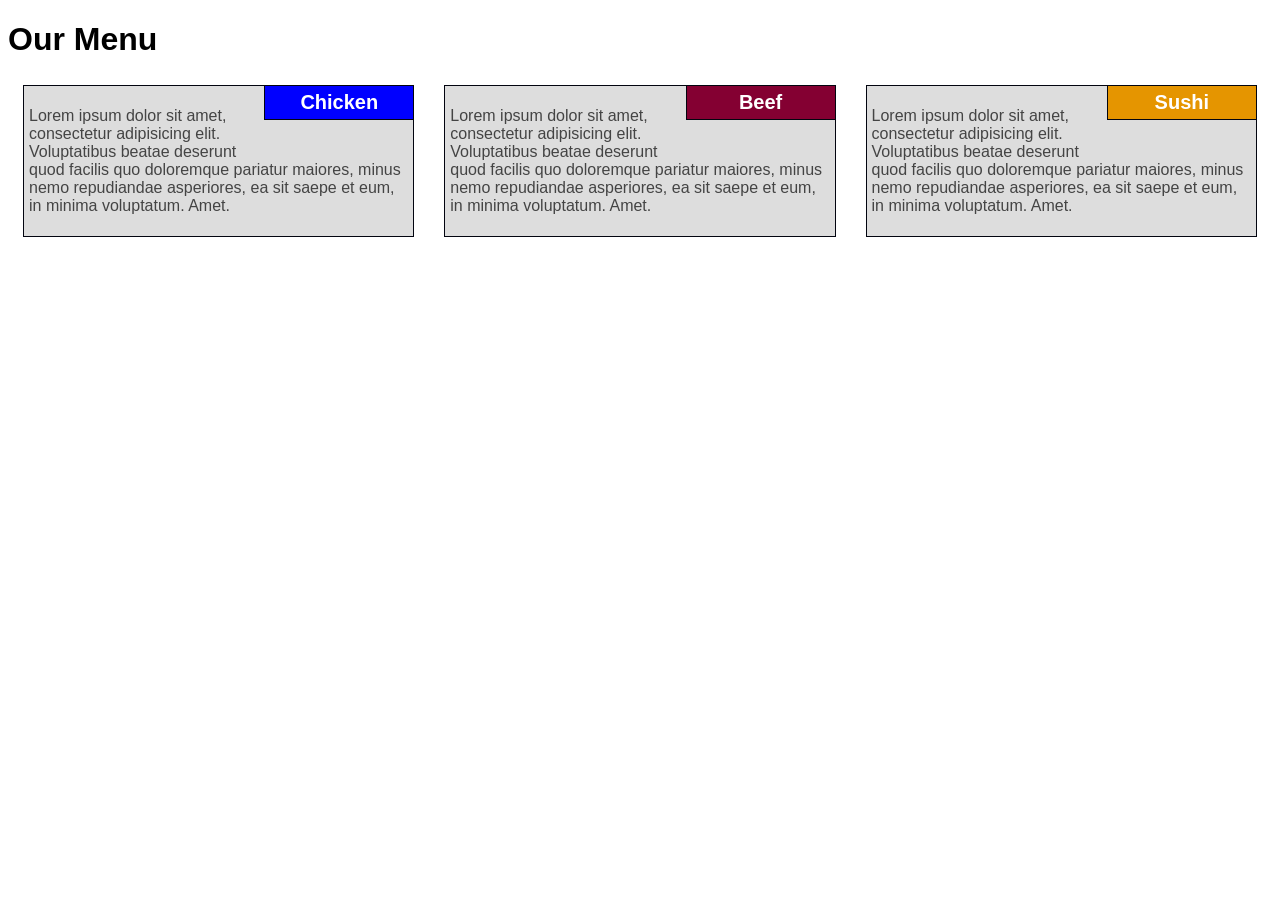
<file: index.html>
<!DOCTYPE html>
<html>
<head>
<meta charset="utf-8">
<link rel="stylesheet" href="css/styles.css">
<title>CSS Module 2 - solution </title>

</head>
<body>
<h1>Our Menu</h1>

<div class="row">

  <div class="col-lg-4 col-md-6 col-sm-12">
    <section class="section">
      <h3 id="chicken">Chicken</h3>
        <p>Lorem ipsum dolor sit amet, consectetur adipisicing elit. Voluptatibus beatae deserunt quod facilis quo doloremque pariatur maiores, minus nemo repudiandae asperiores, ea sit saepe et eum, in minima voluptatum. Amet.</p>
    </section>
  </div>

  <div class="col-lg-4 col-md-6 col-sm-12">
    <section class="section">
      <h3 id="beef">Beef</h3>
      <p>Lorem ipsum dolor sit amet, consectetur adipisicing elit. Voluptatibus beatae deserunt quod facilis quo doloremque pariatur maiores, minus nemo repudiandae asperiores, ea sit saepe et eum, in minima voluptatum. Amet.</p>
    </section>

  </div>

  <div class="col-lg-4 col-md-12 col-sm-12">
    <section class="section">
      <h3 id="sushi">Sushi</h3>
      <p>Lorem ipsum dolor sit amet, consectetur adipisicing elit. Voluptatibus beatae deserunt quod facilis quo doloremque pariatur maiores, minus nemo repudiandae asperiores, ea sit saepe et eum, in minima voluptatum. Amet.</p>
    </section>
  </div>


</div>

</body>
</html>
</file>
<file: css/styles.css>
* {
  box-sizing: border-box;
}
body {
  font-family: helvetica;
}

h1 {
  font-family: helvetica;
  font-size: 2em;

}
.section h3 {
  /*
  Section title region: Each section should have a section title region that is always
  positioned at the top right corner of the section no matter the view (desktop, tablet
  or mobile). Copy the titles from the mockup illustration (i.e., Chicken, Beef, Sushi)or
  come up with your own.
  (Hint: use relative and absolute positioning and offsets as discussed in Lecture 22.)*/

  float: right;
  border: 1px solid #02040F;
  margin-top: 0px;
  position: relative;
  bottom: 6px;
  left: 6px;
  /*padding-left: 15px;*/
  width: 150px;
  padding: 5px;
  text-align: center;
  font-variant-ligatures: none;
  font-size: 1.25em;
  color: white;

}


.section {
  background-color: #DDDDDD;
  border: 1px solid #02040F;
  /*height: 140px;*/
  padding-left: 5px;
  padding-right: 5px;
  padding-top: 5px;
  padding-bottom: 5px;
  margin-left: 15px;
  margin-right: 15px;
  margin-top: 5px;
  margin-bottom: 15px;
  font-family: sans-serif;
  color: #444444;



}
.row {
  width: 100%;
}
/********** Large devices only **********/
@media (min-width: 992px) {
  .col-lg-1, .col-lg-2, .col-lg-3, .col-lg-4, .col-lg-5, .col-lg-6, .col-lg-7, .col-lg-8, .col-lg-9, .col-lg-10, .col-lg-11, .col-lg-12 {
    float: left;
    /*border: 1px solid green;*/
  }
  .col-lg-1 {
    width: 8.33%;
  }
  .col-lg-2 {
    width: 16.66%;
  }
  .col-lg-3 {
    width: 25%;
  }
  .col-lg-4 {
    width: 33.33%;
  }
  .col-lg-5 {
    width: 41.66%;
  }
  .col-lg-6 {
    width: 50%;
  }
  .col-lg-7 {
    width: 58.33%;
  }
  .col-lg-8 {
    width: 66.66%;
  }
  .col-lg-9 {
    width: 74.99%;
  }
  .col-lg-10 {
    width: 83.33%;
  }
  .col-lg-11 {
    width: 91.66%;
  }
  .col-lg-12 {
    width: 100%;
  }
}
#chicken {
  background-color: blue;
}

#beef {
  background-color: #840032;
}

#sushi {
  background-color: #E59500;
}

/********** Medium devices only **********/
@media (min-width: 768px) and (max-width: 991px) {
  .col-md-1, .col-md-2, .col-md-3, .col-md-4, .col-md-5, .col-md-6, .col-md-7, .col-md-8, .col-md-9, .col-md-10, .col-md-11, .col-md-12 {
    float: left;
    /*border: 1px solid green;*/
  }
  .col-md-1 {
    width: 8.33%;
  }
  .col-md-2 {
    width: 16.66%;
  }
  .col-md-3 {
    width: 25%;
  }
  .col-md-4 {
    width: 33.33%;
  }
  .col-md-5 {
    width: 41.66%;
  }
  .col-md-6 {
    width: 50%;
  }
  .col-md-7 {
    width: 58.33%;
  }
  .col-md-8 {
    width: 66.66%;
  }
  .col-md-9 {
    width: 74.99%;
  }
  .col-md-10 {
    width: 83.33%;
  }
  .col-md-11 {
    width: 91.66%;
  }
  .col-md-12 {
    width: 100%;
  }
}

/********** small devices only **********/
@media (max-width: 767px) {
  .col-sm-1, .col-sm-2, .col-sm-3, .col-sd-4, .col-sm-5, .col-sm-6, .col-sm-7, .col-sm-8, .col-sm-9, .col-sm-10, .col-sm-11, .col-sm-12 {
    float: left;
    /*border: 1px solid navy;*/
  }
  .col-sm-1 {
    width: 8.33%;
  }
  .col-sm-2 {
    width: 16.66%;
  }
  .col-sm-3 {
    width: 25%;
  }
  .col-sm-4 {
    width: 33.33%;
  }
  .col-sm-5 {
    width: 41.66%;
  }
  .col-sm-6 {
    width: 50%;
  }
  .col-sm-7 {
    width: 58.33%;
  }
  .col-sm-8 {
    width: 66.66%;
  }
  .col-sm-9 {
    width: 74.99%;
  }
  .col-sm-10 {
    width: 83.33%;
  }
  .col-sm-11 {
    width: 91.66%;
  }
  .col-sm-12 {
    width: 100%;
  }
}
</file>
